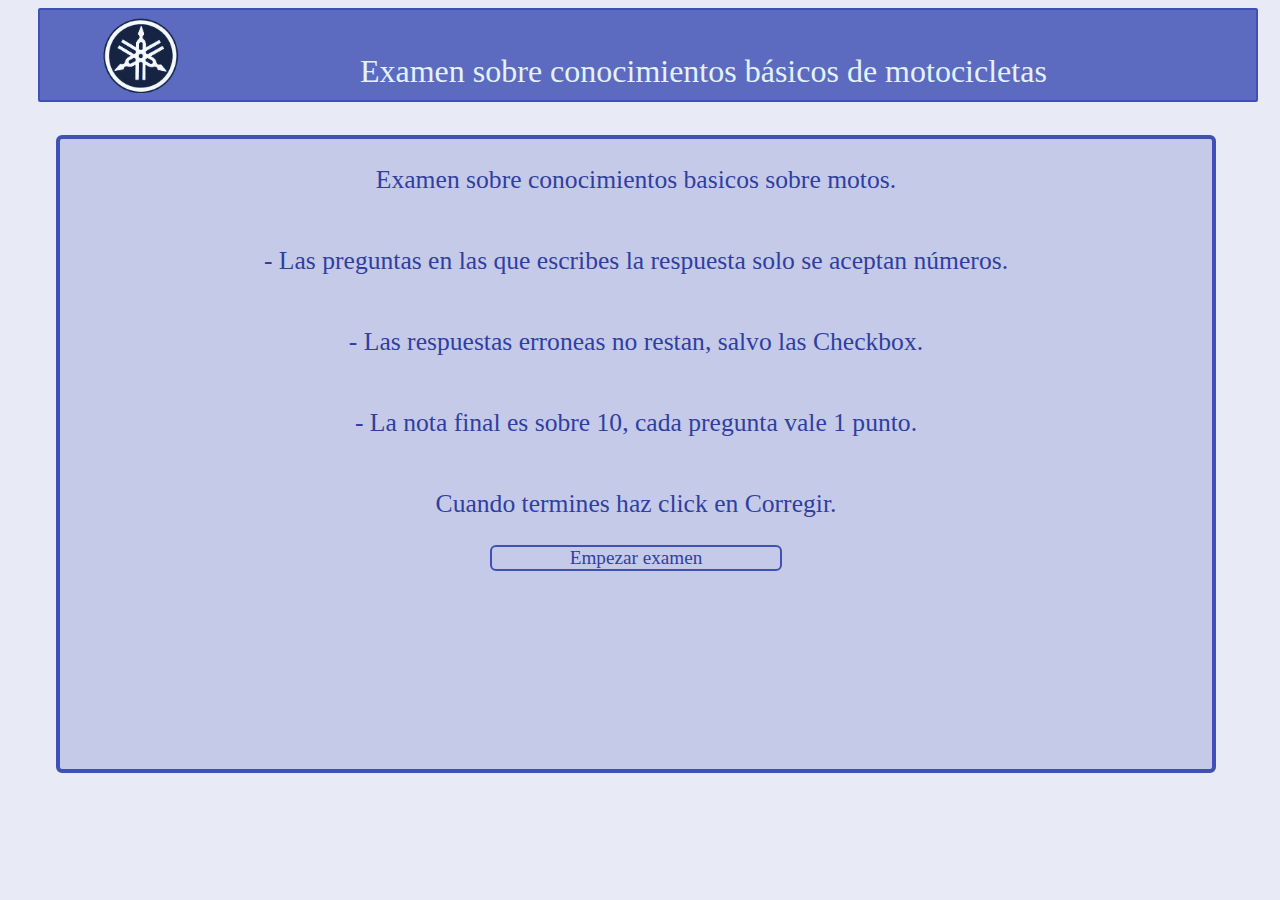
<file: ProyectoXMLconAutorreccion/index.html>
<!DOCTYPE html>
<html>
	<head>
		<meta charset="UTF-8">
		<meta name="viewport" content="width=device-width, initial-scale=1.0">
		<meta name="description" content="Practica de Lenguaje de Marcas, una página web con 10 preguntas con corrección automática."/>
		<link rel='stylesheet' media='screen and (min-width: 701px)' href='css/desktop.css'>
		<link rel='stylesheet' media='screen and (max-width: 700px)' href='css/mobile.css'>
		<script src='js/questions.js'></script>
	</head>
	<body>
	<div id="instruccionesIniciales" class="oculto">
		<p class="presentacion"> Examen sobre conocimientos basicos sobre motos. </p>
		<p class="presentacion"> - Las preguntas en las que escribes la respuesta solo se aceptan números.</p>
		<p class="presentacion"> - Las respuestas erroneas no restan, salvo las Checkbox.</p>
		<p class="presentacion"> - La nota final es sobre 10, cada pregunta vale 1 punto.</p>
		<p class="presentacion"> Cuando termines haz click en Corregir.</p>
		<p id="empezar"> Empezar examen </p>
	</div>
	<div id="cabecera">
		<img id="logo" src="img/logo.png">
		<p id="tituloCabecera">Examen sobre conocimientos básicos de motocicletas</p>
	</div>
	<div id="general" class="generalOculto">
		<form id='myform'>

			<div id="contenedorPregunta1">
				<h3 id='tituloInput1'></h3>
				<input id='num' type='number'>
			</div>
			<div class="contenedorPregunta">
				<h3 id='tituloInput2'></h3>
				<input id='num2' type='number'>
			</div>

			<div class="contenedorPregunta">
				<h3 id='tituloSelect1'></h3>
				<select id='sel'>
					<option selected value="-1">Selecciona una opción</option>
				</select>
			</div>
			<div class="contenedorPregunta">
				<h3 id='tituloSelect2'></h3>
				<select id='sel2'>
					<option selected value="-1">Selecciona una opción</option>
				</select>
			</div>

			<div class="contenedorPreguntaGrande">
				<h3 id='tituloCheckbox'></h3>
				<div id='checkboxDiv'></div>
			</div>
			<div class="contenedorPreguntaGrande">
				<h3 id='tituloCheckbox2'></h3>
				<div id='checkboxDiv2'></div>
			</div>

			<div class="contenedorPreguntaGrande">
				<h3 id='tituloMultiple1'></h3>
				<select multiple id="selectMultiple">
				</select>
			</div>
			<div class="contenedorPreguntaGrande">
				<h3 id='tituloMultiple2'></h3>
				<select multiple id="selectMultiple2">
				</select>
			</div>

			<div class="contenedorPreguntaGrande">
				<h3 id='tituloRadio'></h3>
				<div id='radioDiv'></div>
			</div>
			<div class="contenedorPreguntaGrande">
				<h3 id='tituloRadio2'></h3>
				<div id='radioDiv2'></div>
			</div>

			<input id="enviar" type='submit' value='Corregir'>
		</form>


	</div>
	<div id='resultadosDiv' class="resultadosOculto"></div>
	</body>
</html>
</file>
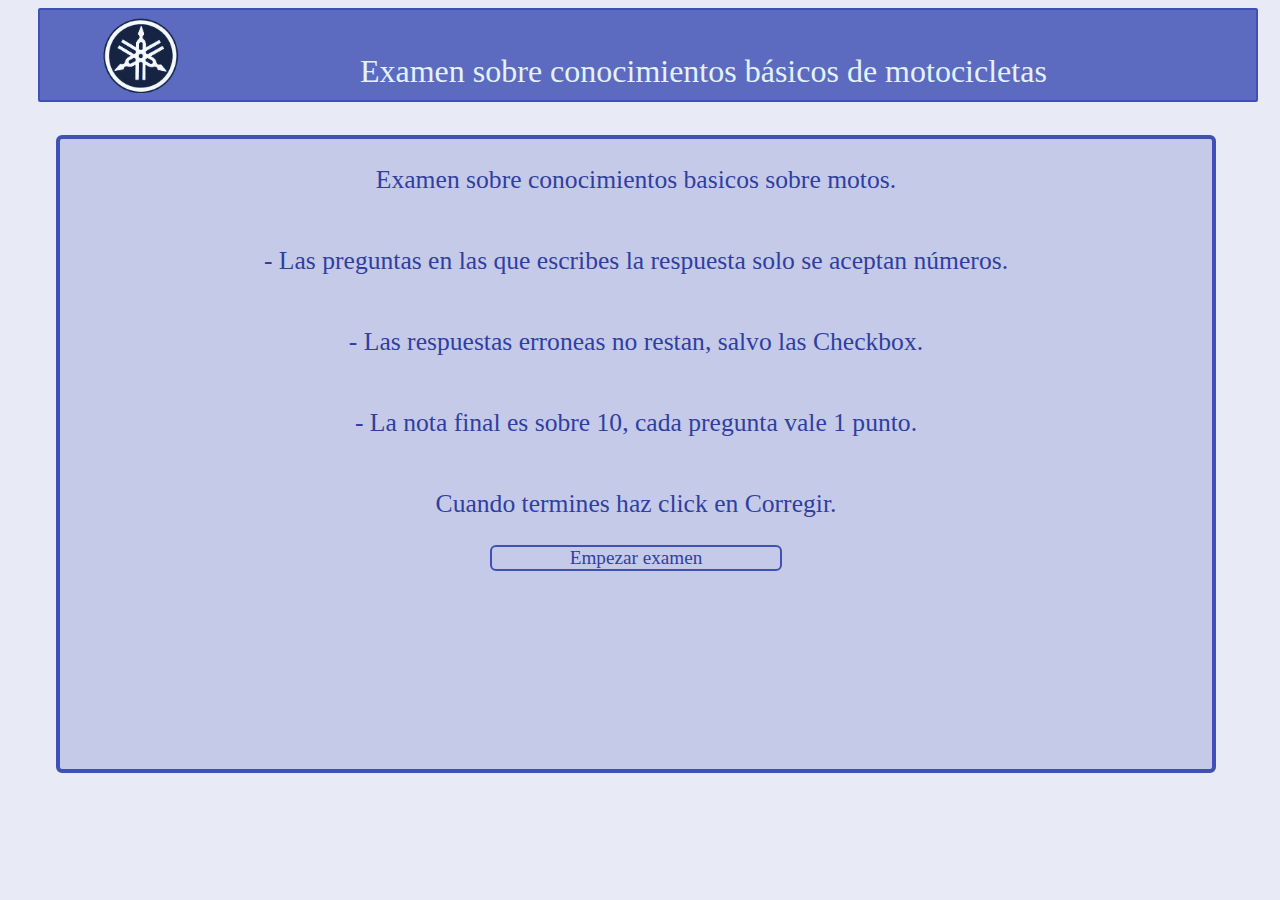
<file: ProyectoXMLyXPATH/index.html>
<!DOCTYPE html>
<html>
	<head>
		<meta charset="UTF-8">
		<meta name="viewport" content="width=device-width, initial-scale=1.0">
		<meta name="description" content="Practica de Lenguaje de Marcas, una página web con 10 preguntas con corrección automática."/>
		<link rel='stylesheet' media='screen and (min-width: 701px)' href='css/desktop.css'>
		<link rel='stylesheet' media='screen and (max-width: 700px)' href='css/mobile.css'>
		<script src='js/questions.js'></script>
	</head>
	<body>
	<div id="instruccionesIniciales" class="oculto">
		<p class="presentacion"> Examen sobre conocimientos basicos sobre motos. </p>
		<p class="presentacion"> - Las preguntas en las que escribes la respuesta solo 	se aceptan números.</p>
		<p class="presentacion"> - Las respuestas erroneas no restan, salvo las Checkbox.</p>
		<p class="presentacion"> - La nota final es sobre 10, cada pregunta vale 1 punto.</p>
		<p class="presentacion"> Cuando termines haz click en Corregir.</p>
		<p id="empezar"> Empezar examen </p>
	</div>
	<div id="cabecera">
		<img id="logo" src="img/logo.png">
		<p id="tituloCabecera">Examen sobre conocimientos básicos de motocicletas</p>
	</div>
	<div id="general" class="generalOculto">
		<form id='myform'>

			<div id="contenedorPregunta1">
				<h3 id='tituloInput1'></h3>
				<input id='num' type='number'>
			</div>
			<div class="contenedorPregunta">
				<h3 id='tituloInput2'></h3>
				<input id='num2' type='number'>
			</div>

			<div class="contenedorPregunta">
				<h3 id='tituloSelect1'></h3>
				<select id='sel'>
					<option selected value="-1">Selecciona una opción</option>
				</select>
			</div>
			<div class="contenedorPregunta">
				<h3 id='tituloSelect2'></h3>
				<select id='sel2'>
					<option selected value="-1">Selecciona una opción</option>
				</select>
			</div>

			<div class="contenedorPreguntaGrande">
				<h3 id='tituloCheckbox'></h3>
				<div id='checkboxDiv'></div>
			</div>
			<div class="contenedorPreguntaGrande">
				<h3 id='tituloCheckbox2'></h3>
				<div id='checkboxDiv2'></div>
			</div>

			<div class="contenedorPreguntaGrande">
				<h3 id='tituloMultiple1'></h3>
				<select multiple id="selectMultiple">
				</select>
			</div>
			<div class="contenedorPreguntaGrande">
				<h3 id='tituloMultiple2'></h3>
				<select multiple id="selectMultiple2">
				</select>
			</div>

			<div class="contenedorPreguntaGrande">
				<h3 id='tituloRadio'></h3>
				<div id='radioDiv'></div>
			</div>
			<div class="contenedorPreguntaGrande">
				<h3 id='tituloRadio2'></h3>
				<div id='radioDiv2'></div>
			</div>

			<input id="enviar" type='submit' value='Corregir'>
		</form>


	</div>
	<div id='resultadosDiv' class="resultadosOculto"></div>
	</body>
</html>
</file>
<file: ProyectoXMLconAutorreccion/css/desktop.css>
#general{
	position: absolute;
	top: 12%;
	right: 5%;
	height: 80%;
	width: 90%;
	background-color: #C5CAE9;
	border-radius: 6px;
	border: 4px solid #3F51B5;
	overflow-y: scroll;
	transition: 1.5s;
}
#general.generalOculto{
	top: -200%;
}
#tituloCabecera{
	font-size:2.5vw;
	position: relative;
	width: 65%;
	margin-right: 0;
	text-align: center;
	display: inline-block;
	color: #E3F2FD;
	bottom: 10%;
	left: 15%;
	transition: 1s;
}
#cabecera{
	margin:auto;
	position: relative;
	width: 95%;
	height: 10%;
	background-color: #5C6BC0;
	border-radius: 2px;
	border: 2px solid #3F51B5;
}
#instruccionesIniciales{
	z-index: 1;
	position: fixed;
	top: 15%;
	right: 5%;
	height: 70%;
	width: 90%;
	background-color: #C5CAE9;
	border-radius: 6px;
	border: 4px solid #3F51B5;
	transition: 1s;
	margin: auto;
}
#instruccionesIniciales.oculto{
    top:-100%; 
}
.presentacion{
	text-align: center;
	position: relative;
	font-size: 2vw;
	width: 80%;
	color: #303F9F;
	margin-left: 10%;
	display: inline-block;
}
#empezar{
	position: relative;
	font-size: 1.5vw;
	color: #303F9F;
	margin-left: 50%;
	border-radius: 6px;
	margin:auto;
	text-align: center;
	width: 25%;
	border: 2px solid #3F51B5;
}
#empezar:hover{
	background-color: #5C6BC0;
	color:#E3F2FD;
	border-color: #E3F2FD;
}
#logo{
	position: relative;
	top: 5%;
	height: 90%;
	left: 5%;
	display: inline-block;
}

input,select,label{
	font-size:1.5vw;
	color: #303F9F;
	width: 50%;
	overflow: hidden;
}
body{
	background-color: #E8EAF6;
	height: 100%;
	width: 100%;
	position: fixed;
	font-size:1.5vw;
}
h3{
	color:#303F9F;
	font-size:2.5vw;
}

input[type=radio]{
	width: 5%;
	zoom:1.5;
}

input[type=checkbox]{
	width: 5%;
	zoom:1.5;
}

#contenedorPregunta1{
	position: relative;
	width: 98%;
	left: 1%;
	height: 150px;
	border-radius: 2px;
	border-bottom: 2px solid #3F51B5;
}
.contenedorPregunta{
	position: relative;
	width: 98%;
	left: 1%;
	height: 150px;
	border-radius: 2px;
	border-top: 2px solid #3F51B5;
	border-bottom: 2px solid #3F51B5;
}
.contenedorPreguntaGrande{
	position: relative;
	width: 98%;
	left: 1%;
	height: 250px;
	border-radius: 2px;
	border-top: 2px solid #3F51B5;
	border-bottom: 2px solid #3F51B5;
}
#enviar{
	position: relative;
	border-style: solid;
	border-width:1px 1px 4px;
	border-radius:4px;
	font-size: 1.5vw;
	color: white;
	margin-bottom: 10px;
	margin-top: 15px;
	margin-left: 45%;
	background-color: #7986CB;
	border-color: #3F51B5;
	width: 200px;
	height: 50px;
}


#resultadosDiv{
	position: fixed;
	z-index: 2;
	width: 70%;
	height: 50%;
	top: 25%;
	right: 20%;
	transition: 0.5s; 
	background-color: red;
}

#resultadosDiv.resultadosOculto{
	top: -100%;
}
</file>
<file: ProyectoXMLconAutorreccion/css/mobile.css>
#general{
	position: fixed;
	top: 15%;
	right: 5%;
	height: 800px;
	width: 90%;
	background-color: #C5CAE9;
	border-radius: 6px;
	border: 4px solid #3F51B5;
	overflow-y: scroll;
	transition: 1.5s;
}
#general.generalOculto{
	top: -200%;
}
#tituloCabecera{
	font-size:2.5vw;
	position: relative;
	width:75%;
	text-align: center;
	display: inline-block;
	color: #E3F2FD;
	left:   5%;
	bottom:  10%;
	transition: 1s;
}
#cabecera{
	margin:auto;
	right: 2%;
	top: 1%;
	position: relative;
	width: 80%;
	height: 10%;
	background-color: #5C6BC0;
	border-radius: 2px;
	border: 2px solid #3F51B5;
}
#logo{
	position: relative;
	top: 5%;
	height: 90%;
	left: 2%;
	display: inline-block;
}
#instruccionesIniciales{
	z-index: 1;
	font-size: 3vw;
	position: fixed;
	top: 15%;
	right: 5%;
	height: 70%;
	width: 90%;
	background-color: #C5CAE9;
	border-radius: 6px;
	border: 4px solid #3F51B5;
	transition: 1s;
	margin: auto;
}
#instruccionesIniciales.oculto{
    top:-100%; 
}
.presentacion{
	text-align: center;
	position: relative;
	font-size: 3vw;
	width: 80%;
	color: #303F9F;
	margin-left: 10%;
	display: inline-block;
}
#empezar{
	position: relative;
	font-size: 3vw;
	color: #303F9F;
	margin-left: 50%;
	border-radius: 6px;
	margin:auto;
	text-align: center;
	width: 25%;
	border: 2px solid #3F51B5;
}
#empezar:hover{
	background-color: #5C6BC0;
	color:#E3F2FD;
	border-color: #E3F2FD;
}
input,select,label{
	font-size:2.5vw;
	color: #303F9F;
}
body{
	background-color: #E8EAF6;
	height: 100%;
	width: 100%;
	position: fixed;
	font-size:2.5vw;
}
h3{
	color:#303F9F;
	font-size:2.5vw;
}

#contenedorPregunta1{
	position: relative;
	width: 98%;
	left: 1%;
	height: 150px;
	border-radius: 2px;
	border-bottom: 2px solid #3F51B5;
}
.contenedorPregunta{
	position: relative;
	width: 98%;
	left: 1%;
	height: 150px;
	border-radius: 2px;
	border-top: 2px solid #3F51B5;
	border-bottom: 2px solid #3F51B5;
}
.contenedorPreguntaGrande{
	position: relative;
	width: 98%;
	left: 1%;
	height: 150px;
	border-radius: 2px;
	border-top: 2px solid #3F51B5;
	border-bottom: 2px solid #3F51B5;
}
#enviar{
	position: relative;
	border-style: solid;
	border-width:1px 1px 4px;
	border-radius:4px;
	font-size: 1.5vw;
	color: white;
	margin-bottom: 10px;
	margin-top: 15px;
	margin-left: 45%;
	background-color: #7986CB;
	border-color: #3F51B5;
	width: 200px;
	height: 50px;
}
</file>
<file: ProyectoXMLyXPATH/css/desktop.css>
#general{
    position: absolute;
    height: 80%;
    top: 12%;
    right: 5%;
    width: 90%;
    background-color: #C5CAE9;
    border-radius: 6px;
    border: 4px solid #3F51B5;
    overflow-y: scroll;
    transition: 1.5s;
}
#general.generalOculto{
    top: -200%;
}
#tituloCabecera{
    font-size:2.5vw;
    position: relative;
    width: 65%;
    margin-right: 0;
    text-align: center;
    display: inline-block;
    color: #E3F2FD;
    bottom: 10%;
    left: 15%;
    transition: 1s;
}
#cabecera{
    margin:auto;
    position: relative;
    width: 95%;
    height: 10%;
    background-color: #5C6BC0;
    border-radius: 2px;
    border: 2px solid #3F51B5;
}
#instruccionesIniciales{
    z-index: 1;
    position: fixed;
    top: 15%;
    right: 5%;
    height: 70%;
    width: 90%;
    background-color: #C5CAE9;
    border-radius: 6px;
    border: 4px solid #3F51B5;
    transition: 1s;
    margin: auto;
}
#instruccionesIniciales.oculto{
    top:-100%; 
}
.presentacion{
    text-align: center;
    position: relative;
    font-size: 2vw;
    width: 80%;
    color: #303F9F;
    margin-left: 10%;
    display: inline-block;
}
#empezar{
    position: relative;
    font-size: 1.5vw;
    color: #303F9F;
    margin-left: 50%;
    border-radius: 6px;
    margin:auto;
    text-align: center;
    width: 25%;
    border: 2px solid #3F51B5;
}
#empezar:hover{
    background-color: #5C6BC0;
    color:#E3F2FD;
    border-color: #E3F2FD;
}
#logo{
    position: relative;
    top: 5%;
    height: 90%;
    left: 5%;
    display: inline-block;
}

input,select,label{
    font-size:1.5vw;
    color: #303F9F;
    width: 50%;
    overflow: hidden;
}
body{
    background-color: #E8EAF6;
    height: 100%;
    width: 100%;
    position: fixed;
    font-size:1.5vw;
}
h3{
    color:#303F9F;
    font-size:2.5vw;
}

input[type=radio]{
    width: 5%;
    zoom:1.5;
}

input[type=checkbox]{
    width: 5%;
    zoom:1.5;
    font-size:1.5vw;
}
p{
    font-size:1.5vw;
    color: #303F9F;
}
#contenedorPregunta1{
    position: relative;
    width: 98%;
    left: 1%;
    height: 150px;
    border-radius: 2px;
    border-bottom: 2px solid #3F51B5;
}
.contenedorPregunta{
    position: relative;
    width: 98%;
    left: 1%;
    height: 150px;
    border-radius: 2px;
    border-top: 2px solid #3F51B5;
    border-bottom: 2px solid #3F51B5;
}
.contenedorPreguntaGrande{
    position: relative;
    width: 98%;
    left: 1%;
    height: 250px;
    border-radius: 2px;
    border-top: 2px solid #3F51B5;
    border-bottom: 2px solid #3F51B5;
}
#enviar{
    position: relative;
    border-style: solid;
    border-width:1px 1px 4px;
    border-radius:4px;
    font-size: 1.5vw;
    color: white;
    margin-bottom: 10px;
    margin-top: 15px;
    margin-left: 45%;
    background-color: #7986CB;
    border-color: #3F51B5;
    width: 200px;
    height: 50px;
}

#resultadosDiv{
    position: fixed;
    z-index: 2;
    width: 70%;
    height: 65%;
    top: 25%;
    right: 20%;
    transition: 0.5s; 
    background-color: #C5CAE9;
    border-radius: 6px;
    border: 4px solid #3F51B5;
    display: none;
    text-align: center;
}
</file>
<file: ProyectoXMLyXPATH/css/mobile.css>
#general{
    position: absolute;
    top: 15%;
    right: 5%;
    height: 80%;
    width: 90%;
    background-color: #C5CAE9;
    border-radius: 6px;
    border: 4px solid #3F51B5;
    overflow-y: scroll;
    transition: 1.5s;
}
#general.generalOculto{
    top: -200%;
}
#tituloCabecera{
    font-size:2.5vw;
    position: relative;
    width:75%;
    text-align: center;
    display: inline-block;
    color: #E3F2FD;
    left:   5%;
    bottom:  10%;
    transition: 1s;
}
#cabecera{
    margin:auto;
    right: 2%;
    top: 1%;
    position: relative;
    width: 80%;
    height: 10%;
    background-color: #5C6BC0;
    border-radius: 2px;
    border: 2px solid #3F51B5;
}
#logo{
    position: relative;
    top: 5%;
    height: 90%;
    left: 2%;
    display: inline-block;
}
#instruccionesIniciales{
    z-index: 1;
    font-size: 3vw;
    position: fixed;
    top: 15%;
    right: 5%;
    height: 70%;
    width: 90%;
    background-color: #C5CAE9;
    border-radius: 6px;
    border: 4px solid #3F51B5;
    transition: 1s;
    margin: auto;
}
#instruccionesIniciales.oculto{
    top:-100%; 
}
.presentacion{
    text-align: center;
    position: relative;
    font-size: 3vw;
    width: 80%;
    color: #303F9F;
    margin-left: 10%;
    display: inline-block;
}
#empezar{
    position: relative;
    font-size: 3vw;
    color: #303F9F;
    margin-left: 50%;
    border-radius: 6px;
    margin:auto;
    text-align: center;
    width: 25%;
    border: 2px solid #3F51B5;
}
#empezar:hover{
    background-color: #5C6BC0;
    color:#E3F2FD;
    border-color: #E3F2FD;
}
input,select,label{
    font-size:2.5vw;
    color: #303F9F;
}
body{
    background-color: #E8EAF6;
    height: 100%;
    width: 100%;
    position: fixed;
    font-size:2.5vw;
}
h3{
    color:#303F9F;
    font-size:2.5vw;
}
input[type=radio]{
    width: 5%;
    zoom:1.5;
}

input[type=checkbox]{
    width: 5%;
    zoom:1.5;
    font-size:1.5vw;
}
p{
    font-size:3.5vw;
    color: #303F9F;
}
#contenedorPregunta1{
    position: relative;
    width: 98%;
    left: 1%;
    height: 150px;
    border-radius: 2px;
    border-bottom: 2px solid #3F51B5;
}
.contenedorPregunta{
    position: relative;
    width: 98%;
    left: 1%;
    height: 150px;
    border-radius: 2px;
    border-top: 2px solid #3F51B5;
    border-bottom: 2px solid #3F51B5;
}
.contenedorPreguntaGrande{
    position: relative;
    width: 98%;
    left: 1%;
    height: 250px;
    border-radius: 2px;
    border-top: 2px solid #3F51B5;
    border-bottom: 2px solid #3F51B5;
}
#enviar{
    position: relative;
    border-style: solid;
    border-width:1px 1px 4px;
    border-radius:4px;
    font-size: 1.5vw;
    color: white;
    margin-bottom: 10px;
    margin-top: 15px;
    margin-left: 25%;
    background-color: #7986CB;
    border-color: #3F51B5;
    width: 200px;
    height: 50px;
}
#resultadosDiv{
    position: fixed;
    z-index: 2;
    width: 70%;
    height: 65%;
    top: 25%;
    right: 20%;
    transition: 0.5s; 
    background-color: #C5CAE9;
    border-radius: 6px;
    border: 4px solid #3F51B5;
    display: none;
    text-align: center;
}
</file>
